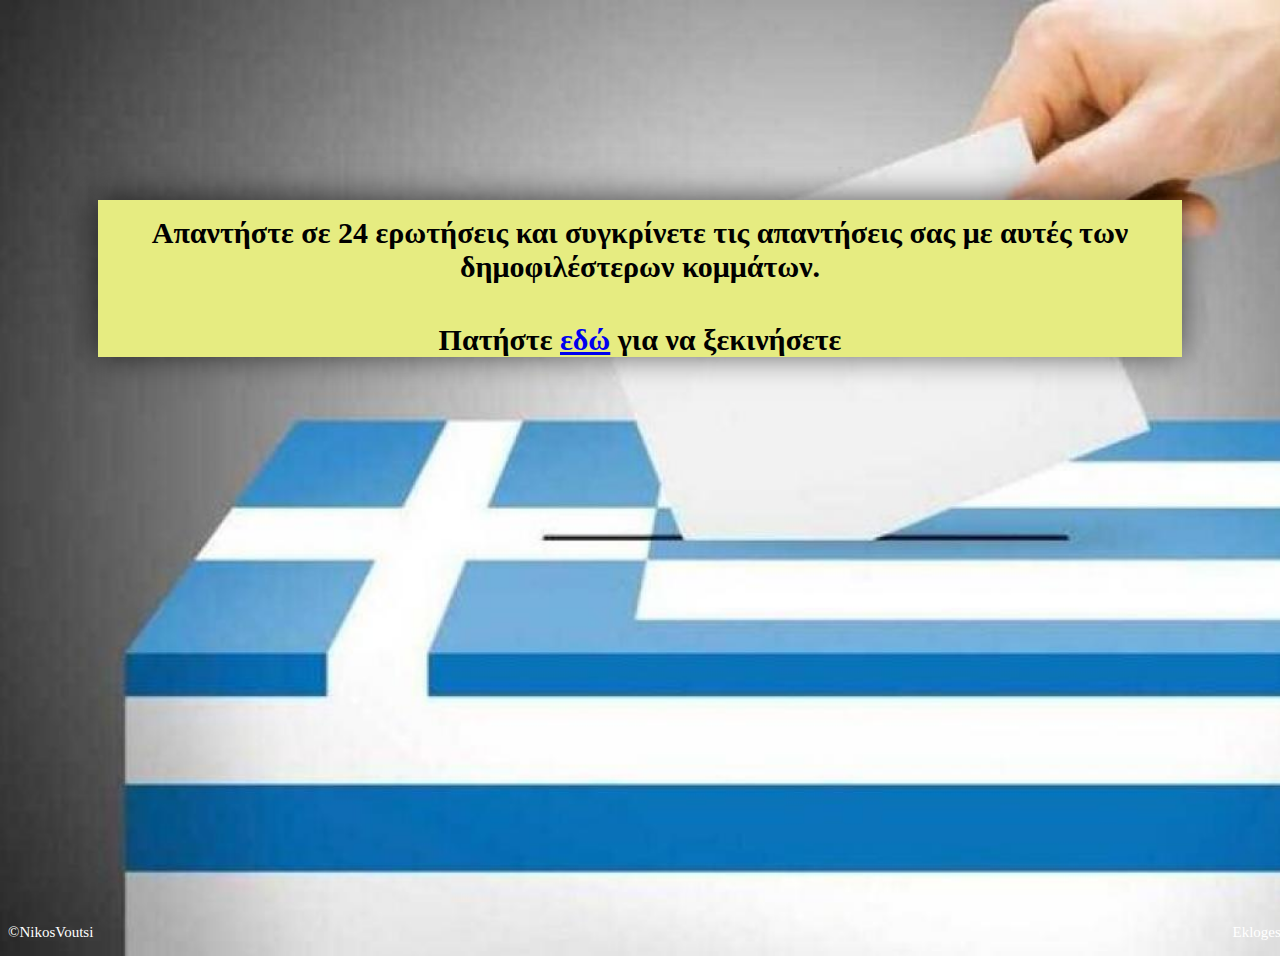
<file: voteApp/code/index.html>
<!DOCTYPE html>
<html lang="en">
<head>
    <meta charset="UTF-8">
    <meta http-equiv="X-UA-Compatible" content="IE=edge">
    <meta name="viewport" content="width=device-width, initial-scale=1.0">
    <title>VoteApp</title>
    <style>
        body{
            background-image: url(images/background.jpg);
            background-size: cover; 
        }
        h2{
            text-align:center;
            margin:23px;
            font-size:30px;
            padding-top: 16px;
        }
        div{
            margin-top: 200px;
            background-color: rgb(230, 236, 129);
            height:40%;
            box-shadow:-1px -2px 31px 0px rgba(0,0,0,0.64);
        }
        span p{
            color:white;
            font-size:15px;
            text-align:left;
            margin-top:63vh;
        }
         @media screen and (max-width:1500px){
        div{
           margin-left:10vh;
           margin-right:10vh;
        }
       }
      @media screen and (max-width:810px){
        div{
           width:80vw;
        }
     }
    </style>
</head>
<body>
    <div>
    <h2>Aπαντήστε σε 24 ερωτήσεις και συγκρίνετε τις απαντήσεις σας με αυτές των δημοφιλέστερων κομμάτων.</h2>
    <h2>Πατήστε <a href="erwtisi1.php">εδώ</a> για να ξεκινήσετε</h2>
    </div>
    <span><p>©NikosVoutsi</span><span style='padding-left:89vw;'>Ekloges2023</p></span>

</body>
</html>
</file>
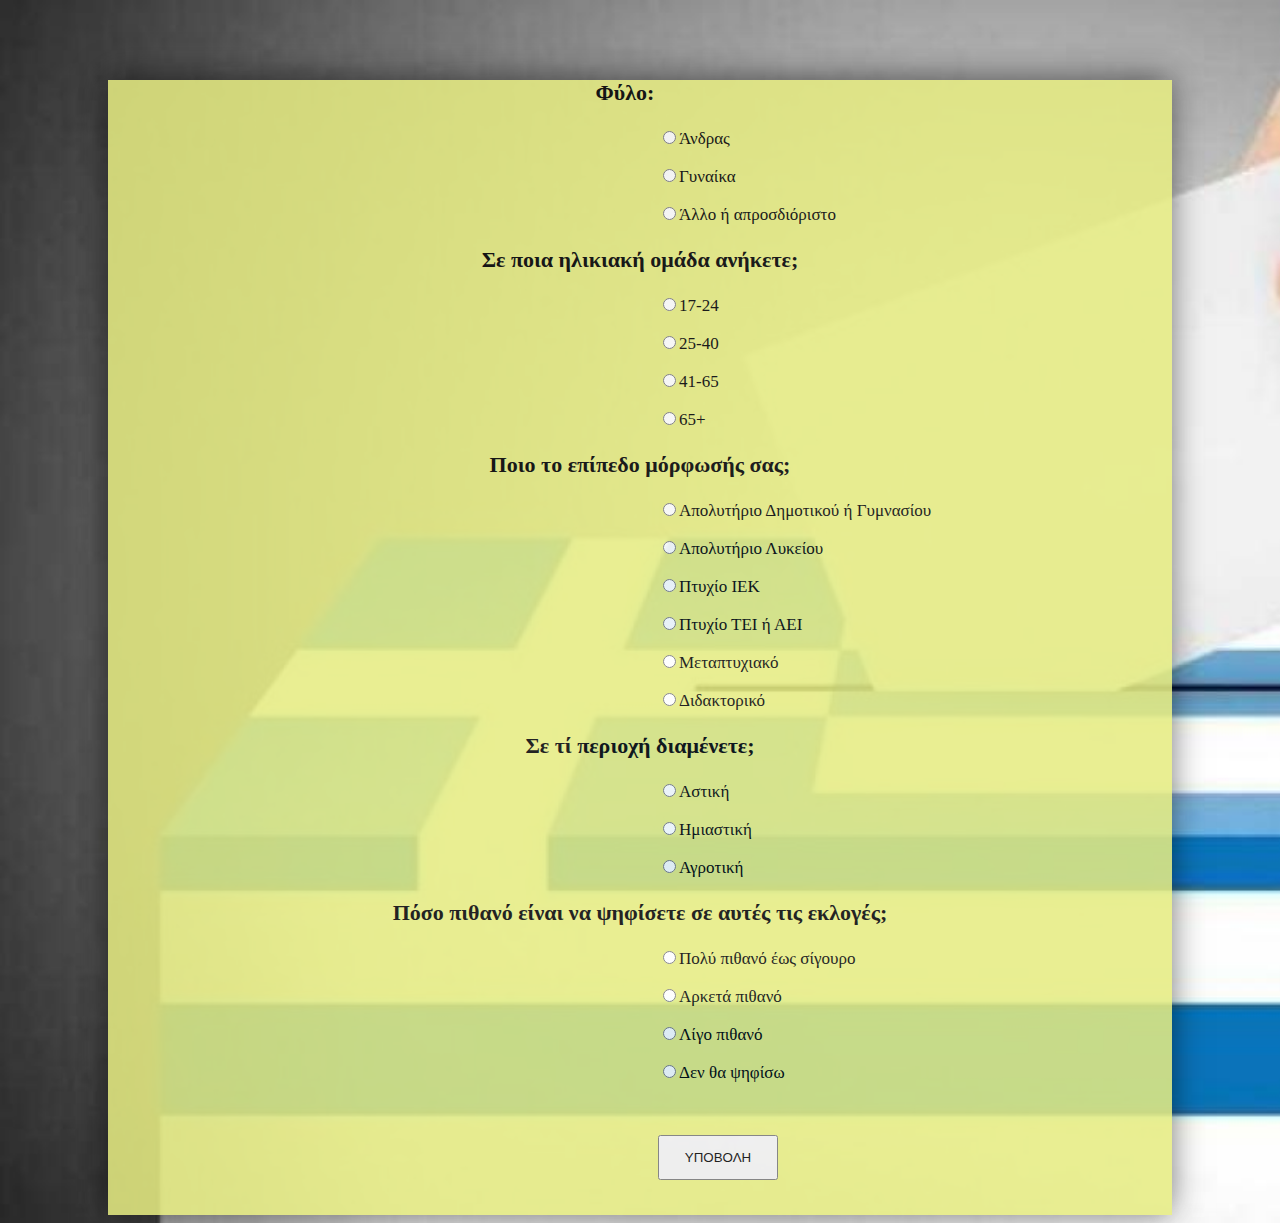
<file: voteApp/code/test.html>
<!DOCTYPE html>
<html lang="en">
<head>
    <meta charset="UTF-8">
    <meta http-equiv="X-UA-Compatible" content="IE=edge">
    <meta name="viewport" content="width=device-width, initial-scale=1.0">
    <title>VoteApp</title>
    <link rel="stylesheet" href="style.css">
    <style>
        a:active{
            color:pink;
        }
        h3{
            text-align:center;
            font-size:22px;
        }
        p{
            text-align:left;
            margin-left:550px;
            font-size:17px;
        }
    </style>
</head>
<body>
    <div id='container' style='margin-top:80px'>
        <form action="">
            <h3 style='margin-right:30px;'>Φύλο:</h3>
            <p><input type="radio" name="gender">Άνδρας</p>
            <p><input type="radio" name="gender">Γυναίκα</p>
            <p><input type="radio" name="gender">Άλλο ή απροσδιόριστο</p>
            <h3>Σε ποια ηλικιακή ομάδα ανήκετε;</h3>
            <p><input type="radio" name="age">17-24</p>
            <p><input type="radio" name="age">25-40</p>
            <p><input type="radio" name="age">41-65</p>
            <p><input type="radio" name="age">65+</p>
            <h3>Ποιο το επίπεδο μόρφωσής σας;</h3>
            <p><input type="radio" name="education">Απολυτήριο Δημοτικού ή Γυμνασίου</p>
            <p><input type="radio" name="education">Απολυτήριο Λυκείου</p>
            <p><input type="radio" name="education">Πτυχίο ΙΕΚ</p>
            <p><input type="radio" name="education">Πτυχίο ΤΕΙ ή ΑΕΙ</p>
            <p><input type="radio" name="education">Μεταπτυχιακό</p>
            <p><input type="radio" name="education">Διδακτορικό</p>
            <h3>Σε τί περιοχή διαμένετε;</h3>
            <p><input type="radio" name="area">Αστική </p>
            <p><input type="radio" name="area">Ημιαστική</p>
            <p><input type="radio" name="area">Αγροτική</p>
            <h3>Πόσο πιθανό είναι να ψηφίσετε σε αυτές τις εκλογές;</h3>
            <p><input type="radio" name="vote">Πολύ πιθανό έως σίγουρο</p>
            <p><input type="radio" name="vote">Αρκετά πιθανό</p>
            <p><input type="radio" name="vote">Λίγο πιθανό</p>
            <p><input type="radio" name="vote">Δεν θα ψηφίσω</p><br>
            <p><input type="submit" name="submit" value="ΥΠΟΒΟΛΗ" style='width:120px; height:45px;'></p><br>
        </form>    
    </div>


    
</body>
</html>
</file>
<file: voteApp/code/style.css>
body{
    background-image: url(images/background.jpg);
    background-size:cover;
    position:relative;
    
}
h2{
    text-align:center;
    margin:23px;
    font-size:30px;
    padding-top: 10px;
}
div#container{
    margin-top: 10vh;
    background-color: rgb(230, 236, 129);
    opacity: 0.86;
    margin-left:100px;
    margin-right:100px;
    justify-content: center;
    align-items: center;
    box-shadow: 5vh;
    box-shadow: -1px -2px 31px 0px rgba(0,0,0,0.64);

}
div#epilogi{
    width:220px;
    height:60px;
    text-align: center;
    margin-left:43%;
    border-radius: 10%;
    background-color: rgb(219, 219, 214);
    cursor: pointer;
    opacity: 1;
    position:relative;
    transition: 0.8s; 
}

p#ep{
    text-align: center;
    font-size: 23px;
    text-transform: uppercase;
    padding: 5px;
    font-weight:bolder;
}

p#ep2{
    text-align: center;
    font-size: 23px;
    text-transform: uppercase;
    padding-top: 16px;
    font-weight:bolder;
}

div#komma{
    height:50px;
    background-color: rgb(244, 246, 196);
    margin-bottom: 10px;
    
    padding-bottom:8px;
    display: flex;
    flex-direction: row;
    justify-content:space-between;
    align-items:flex-start;
}

a{
    text-decoration: none;
    color:rgb(240, 233, 233);
}

div#epilogi:hover{
    text-decoration: none;
    background-color:rgb(255, 255, 255);
}

#a01{
    text-decoration:underline;
    color:default;

}

img#komma{
    width:40px;
    height:40px;
    margin-left:30px;
    margin-right:50px;
}

div#header{
    background-color: rgb(209, 209, 200);
    opacity:0.9;
    justify-content: center;
    align-items: center;
    text-align: center;
}

div#question{
    background-color: rgb(194, 194, 191);
}

div#header h2{
    padding-bottom:5px;
}

div#sima{
    margin-left:200px;
    padding-top:8px;
}

div#name{
    margin-top:10px;
    font-size: 30px;
    margin-left:20px;
}

div#pososto{
    margin-top:10px;
    font-size: 30px;
    margin-left:90px;
    margin-right:180px;
}

a:active{
    color:red;
}

form{
    text-align: center;
}

form select, input{
    cursor: pointer;
}
form input:active{
    background-color:rgb(213, 197, 197);
 }

 p img{
    width:30px;
}
img#home:hover{
    background-color:rgb(243, 243, 120);
}
img#home:active{
    background-color:rgb(243, 204, 120);
}
span p{
    color:white;
    font-size:15px;
    text-align:left;
    top:95vh;
    position:fixed;
}
@media screen and (max-width:1520px){
    div#epilogi{
        margin-left:42%; 
    }
}
@media screen and (max-width:1350px){
    div#epilogi{
        margin-left:40%; 
    }
}
@media screen and (max-width:1200px){
    div#epilogi{
        margin-left:39%; 
    }
}
@media screen and (max-width:1080px){
    div#epilogi{
        margin-left:37%; 
    }
}
@media screen and (max-width:900px){
    div#epilogi{
        margin-left:35%; 
    }
}
@media screen and (max-width:800px){
    div#epilogi{
        margin-left:30%; 
    }
}
@media screen and (max-width:700px){
    div#epilogi{
        margin-left:27%; 
    }
}
@media screen and (max-width:600px){
    div#epilogi{
        margin-left:23%; 
    }
}
@media screen and (max-width:520px){
    div#epilogi{
        margin-left:18%; 
        width:180px;
        height:50px;
        
    }
    p#ep{
        font-size:18px;
    }
}
@media screen and (max-width:480px){
    div#container{
        margin-left:50px;
       margin-right:50px;
    }
    div#epilogi{
        margin-left:30%; 
        width:160px;
        height:50px;
        
    }
    p#ep{
        font-size:17px;
    }
    p#ep2{
        font-size:18px;
    }
}
@media screen and (max-width:460px){
    div#epilogi{
        margin-left:25%; 
    }
}
@media screen and (max-width:410px){
    div#epilogi{
        margin-left:20%; 
    }
}
@media screen and (max-width:350px){
    div#epilogi{
        width:135px;
        height:45px;
    }
    p#ep{
        font-size:14px;
    }
    p#ep2{
        font-size:16px;
    }
}
@media screen and (max-width:350px){
    div#epilogi{
        margin-left:14%; 
    }
}
</file>
